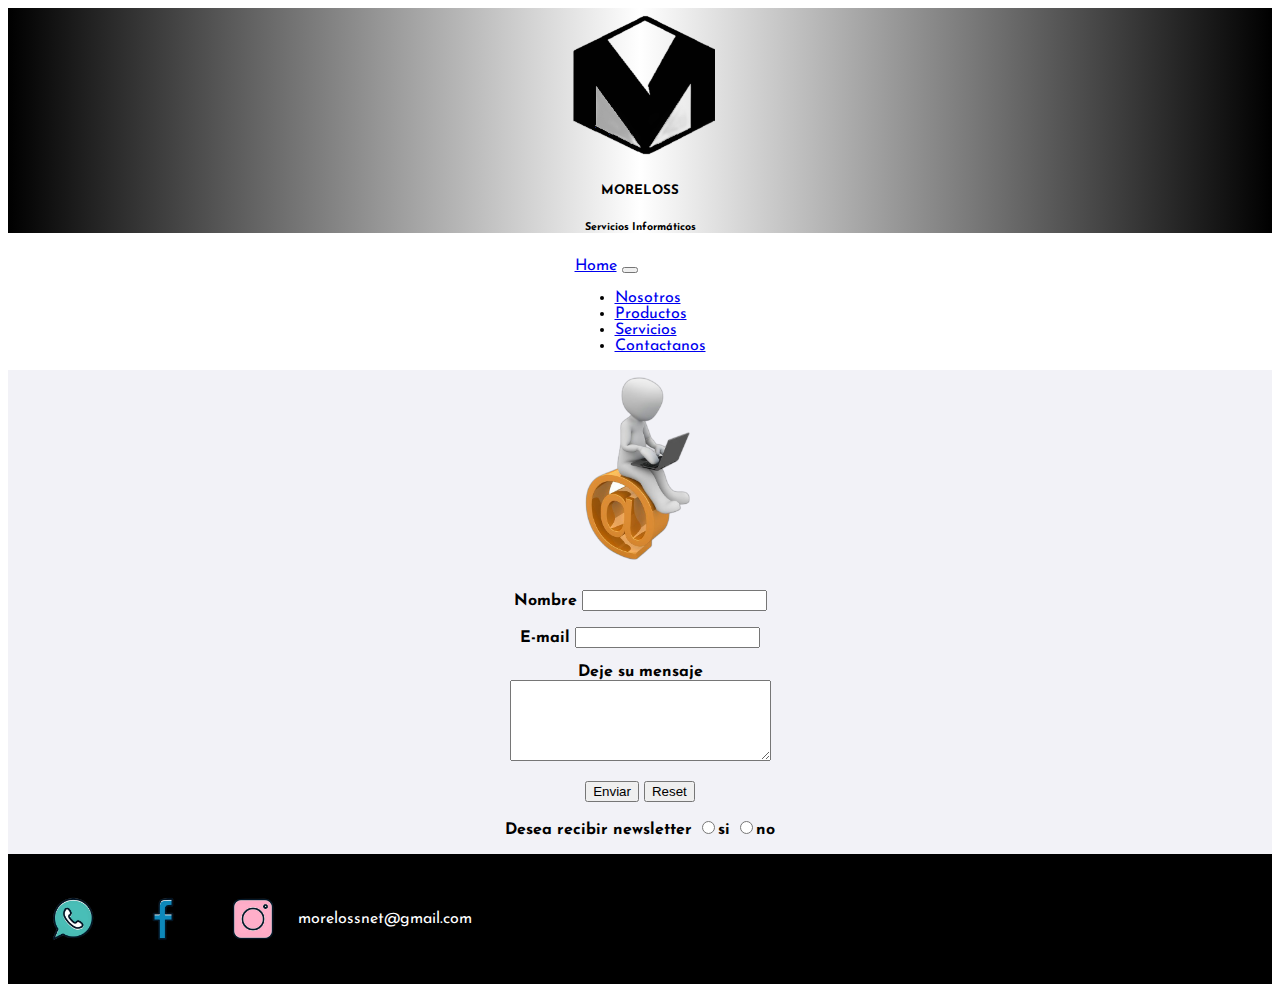
<file: html/contactanos.html>
<!DOCTYPE html>
<html lang="en">
<head>
    <meta charset="UTF-8">
    <meta http-equiv="X-UA-Compatible" content="IE=edge">
    <meta name="viewport" content="width=device-width, initial-scale=1.0">
    <meta name="keyboards" content=" contacto perifericos accesorios  computadoras">
    <meta name="descriptions" content="empresa de informatica ">
    <title>morelossserviciosinformaticos</title>
    <link rel="stylesheet" type="text/css" href="./css/style.css">
    <link rel="preconnect" href="https://fonts.googleapis.com">
    <link href="https://fonts.googleapis.com/css2?family=Montserrat:ital,wght@1,300&family=Open+Sans+Condensed:ital,wght@1,300&display=swap" rel="stylesheet">
    <link href="https://cdn.jsdelivr.net/npm/bootstrap@5.1.0/dist/css/bootstrap.min.css" rel="stylesheet" integrity="sha384-KyZXEAg3QhqLMpG8r+8fhAXLRk2vvoC2f3B09zVXn8CA5QIVfZOJ3BCsw2P0p/We" crossorigin="anonymous">
    <script src="https://cdn.jsdelivr.net/npm/bootstrap@5.1.0/dist/js/bootstrap.bundle.min.js" integrity="sha384-U1DAWAznBHeqEIlVSCgzq+c9gqGAJn5c/t99JyeKa9xxaYpSvHU5awsuZVVFIhvj" crossorigin="anonymous"></script>
    <script src="https://cdn.jsdelivr.net/npm/bootstrap@5.0.2/dist/js/bootstrap.bundle.min.js" integrity="sha384-MrcW6ZMFYlzcLA8Nl+NtUVF0sA7MsXsP1UyJoMp4YLEuNSfAP+JcXn/tWtIaxVXM" crossorigin="anonymous"></script>
    <link rel="preconnect" href="https://fonts.googleapis.com">
    <link rel="preconnect" href="https://fonts.gstatic.com" crossorigin>
    <link href="https://fonts.googleapis.com/css2?family=Josefin+Sans:wght@300&display=swap" rel="stylesheet">
</head>
<body>
    <body>
    
      <header>
        <img class="logo" img src="./imagenesmorello/logomi.png" alt="logo"  >
        <h5>MORELOSS</h5> 
        <h6>Servicios Informáticos</h6>
    
    
      </header>
               
               <nav class="navbar navbar-expand-lg navbar-dark bg-black">
                   <div class="container-fluid">
                     <a class="navbar-brand" href="index.html">Home</a>
                     <button class="navbar-toggler" type="button" data-bs-toggle="collapse" data-bs-target="#navbarNav" aria-controls="navbarNav" aria-expanded="false" aria-label="Toggle navigation">
                       <span class="navbar-toggler-icon"></span>
                     </button>
                     <div class="collapse navbar-collapse" id="navbarNav">
                       <ul class="navbar-nav mx-auto">
                         <li class="nav-item">
                           <a class="nav-link active" aria-current="page" href="nosotros.html">Nosotros</a>
                         </li>
                         <li class="nav-item">
                           <a class="nav-link" href="productos.html">Productos</a>
                         </li>
                         <li class="nav-item">
                           <a class="nav-link" href="servicios.html">Servicios</a>
                         </li>
                         <li class="nav-item">
                           <a class="nav-link" href="contactanos.html">Contactanos</a>
                         </li>
                       </ul>
                     </div>
                   </div>
                 </nav>  
               
                    
         
                 

    <section id="Contactanos">
      <div class="imgarroba">
        <img src="./imagenesmorello/aro.png" alt="arroba" >
                
      </div>
     <form action="" method="GET">
         <div class="contacto">
           <label for="">Nombre</label>
           <input id="name" type="text">
           <br><br>
           <label for="E-mail">E-mail</label>
           <input type="E-mail">
           <br><br>
           
           <label for="">Deje su mensaje</label><br>
           <textarea name="consulta" id="consulta" cols="30" rows="5"></textarea><br>
           <br>
           <input type="submit" value="Enviar">
           <input type="reset">
           <br><br>
           Desea recibir newsletter
           <input type="radio" name=r-igual id="">si
           <input type="radio" name=r-igual id="">no
           <br><br>
          </div>
           
           
       </form>
 </section>
 
 
 
      <footer>

    <div class="redes">
        <img src="./imagenesmorello/wt5.png" alt="whatssap">
        <img src="./imagenesmorello/face2.png" alt="facebook">
        <img src="./imagenesmorello/insta2.png" alt="instragram">
        <p>morelossnet@gmail.com</p>
</footer>
</body>
</html>
</file>
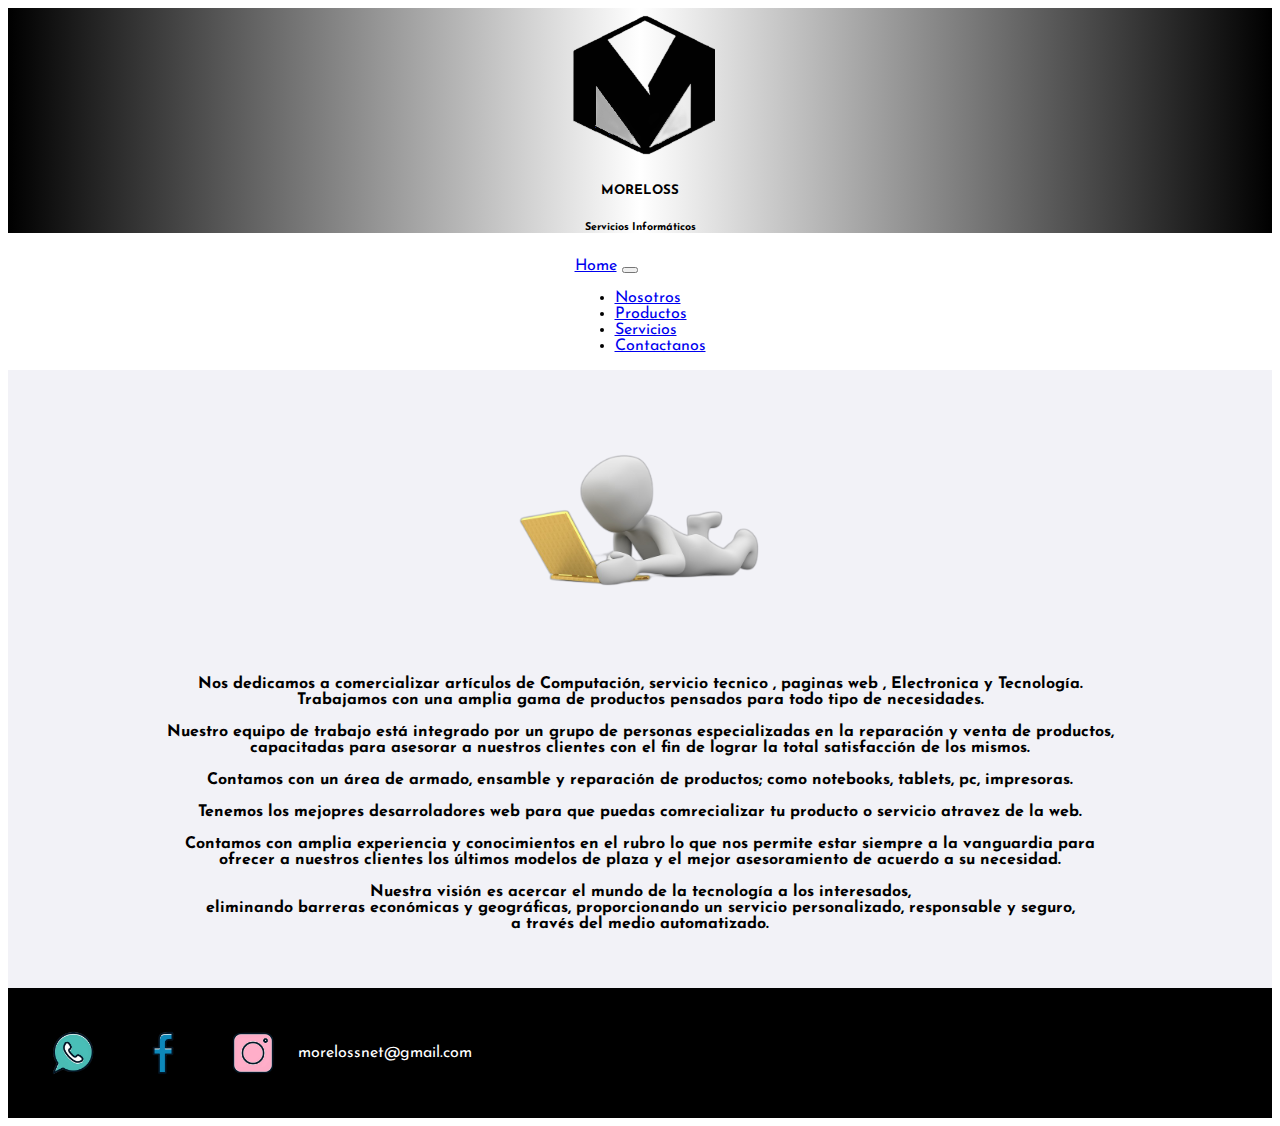
<file: html/nosotros.html>
<!DOCTYPE html>
<html lang="en">
<head>
    <meta charset="UTF-8">
    <meta http-equiv="X-UA-Compatible" content="IE=edge">
    <meta name="viewport" content="width=device-width, initial-scale=1.0">
    <meta name="keyboards" content=" perifericos accesorios  computadoras">
    <meta name="descriptions" content="Empresa dedicada a la tecnologia">
    <title>morelosserviciosinformaticos</title>
    <link rel="stylesheet" type="text/css" href="./css/style.css">
    <link rel="preconnect" href="https://fonts.googleapis.com">
    <link href="https://fonts.googleapis.com/css2?family=Montserrat:ital,wght@1,300&family=Open+Sans+Condensed:ital,wght@1,300&display=swap" rel="stylesheet">
    <link href="https://cdn.jsdelivr.net/npm/bootstrap@5.1.0/dist/css/bootstrap.min.css" rel="stylesheet" integrity="sha384-KyZXEAg3QhqLMpG8r+8fhAXLRk2vvoC2f3B09zVXn8CA5QIVfZOJ3BCsw2P0p/We" crossorigin="anonymous">
    <script src="https://cdn.jsdelivr.net/npm/bootstrap@5.1.0/dist/js/bootstrap.bundle.min.js" integrity="sha384-U1DAWAznBHeqEIlVSCgzq+c9gqGAJn5c/t99JyeKa9xxaYpSvHU5awsuZVVFIhvj" crossorigin="anonymous"></script>
    <script src="https://cdn.jsdelivr.net/npm/bootstrap@5.0.2/dist/js/bootstrap.bundle.min.js" integrity="sha384-MrcW6ZMFYlzcLA8Nl+NtUVF0sA7MsXsP1UyJoMp4YLEuNSfAP+JcXn/tWtIaxVXM" crossorigin="anonymous"></script>
    <link rel="preconnect" href="https://fonts.googleapis.com">
    <link rel="preconnect" href="https://fonts.gstatic.com" crossorigin>
    <link href="https://fonts.googleapis.com/css2?family=Josefin+Sans:wght@300&display=swap" rel="stylesheet">
</head>
<body>
  <header>
    <img class="logo" img src="./imagenesmorello/logomi.png" alt="logo"  >
    <h5>MORELOSS</h5> 
    <h6>Servicios Informáticos</h6>


  </header>
       
       <nav class="navbar navbar-expand-lg navbar-dark bg-black">
           <div class="container-fluid">
             <a class="navbar-brand" href="index.html">Home</a>
             <button class="navbar-toggler" type="button" data-bs-toggle="collapse" data-bs-target="#navbarNav" aria-controls="navbarNav" aria-expanded="false" aria-label="Toggle navigation">
               <span class="navbar-toggler-icon"></span>
             </button>
             <div class="collapse navbar-collapse" id="navbarNav">
               <ul class="navbar-nav mx-auto">
                 <li class="nav-item">
                   <a class="nav-link active" aria-current="page" href="nosotros.html">Nosotros</a>
                 </li>
                 <li class="nav-item">
                   <a class="nav-link" href="productos.html">Productos</a>
                 </li>
                 <li class="nav-item">
                   <a class="nav-link" href="servicios.html">Servicios</a>
                 </li>
                 <li class="nav-item">
                   <a class="nav-link" href="contactanos.html">Contactanos</a>
                 </li>
               </ul>
             </div>
           </div>
         </nav>  
       
             

<section id="nosotros">
   <div class="imgnosotros">
     <img src="./imagenesmorello/imgnosotros.png" alt="nosotros">
   </div>
   <div class="texto">
    <p>Nos dedicamos a comercializar artículos de Computación, servicio tecnico , paginas web , Electronica y Tecnología.<br>
     Trabajamos con una amplia gama de productos pensados para todo tipo de necesidades.<br>  
    <br>
    Nuestro equipo de trabajo está integrado por un grupo de personas especializadas en la reparación y venta de productos,<br>
     capacitadas para asesorar a nuestros clientes con el fin de lograr la total satisfacción de los mismos.<br>
    <br>
    Contamos con un área de armado, ensamble y reparación de productos; como notebooks, tablets, pc, impresoras.<br>
    <br>
    Tenemos los mejopres desarroladores web para que puedas comrecializar tu producto o servicio atravez de la web.<br>
    <br>
    Contamos con amplia experiencia y conocimientos en el rubro lo que nos permite estar siempre a la vanguardia para<br>
     ofrecer a nuestros clientes los últimos modelos de plaza y el mejor asesoramiento de acuerdo a su necesidad. <br>
    
    <br>
    Nuestra visión es acercar el mundo de la tecnología a los interesados,<br>
     eliminando barreras económicas y geográficas, proporcionando un servicio personalizado, responsable y seguro,<br>
      a través del medio automatizado.</p>
    
        </div>
    
</section>

    <footer>
      <div class="redes">
        <img src="./imagenesmorello/wt5.png" alt="whatssap">
        <img src="./imagenesmorello/face2.png" alt="facebook">
        <img src="./imagenesmorello/insta2.png" alt="instragram">
        <p>morelossnet@gmail.com</p>
      </div>
    </footer>
</body>
</html>
</file>
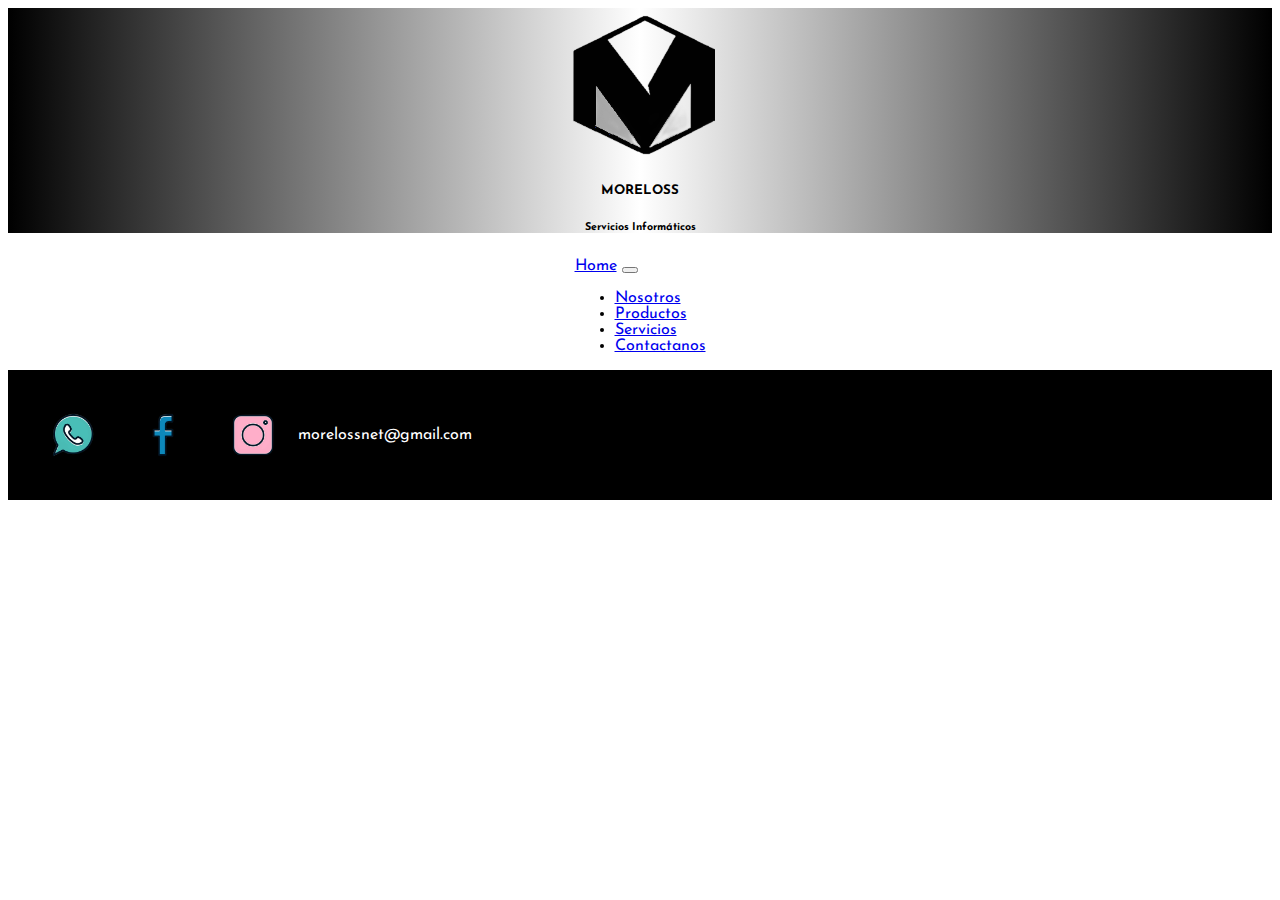
<file: html/productos.html>
<!DOCTYPE html>
<html lang="en">
<head>
    <meta charset="UTF-8">
    <meta http-equiv="X-UA-Compatible" content="IE=edge">
    <meta name="viewport" content="width=device-width, initial-scale=1.0">
    <meta name="keyboards" content=" perifericos accesorios  computadoras">
    <meta name="descriptions" content="venta de productos informaticos ">
    <title>morelossserviciosinformarticos</title>
    <link rel="stylesheet" type="text/css" href="./css/style.css">
    <link rel="preconnect" href="https://fonts.googleapis.com">
    <link href="https://fonts.googleapis.com/css2?family=Montserrat:ital,wght@1,300&family=Open+Sans+Condensed:ital,wght@1,300&display=swap" rel="stylesheet">
    <link href="https://cdn.jsdelivr.net/npm/bootstrap@5.1.0/dist/css/bootstrap.min.css" rel="stylesheet" integrity="sha384-KyZXEAg3QhqLMpG8r+8fhAXLRk2vvoC2f3B09zVXn8CA5QIVfZOJ3BCsw2P0p/We" crossorigin="anonymous">
    <script src="https://cdn.jsdelivr.net/npm/bootstrap@5.1.0/dist/js/bootstrap.bundle.min.js" integrity="sha384-U1DAWAznBHeqEIlVSCgzq+c9gqGAJn5c/t99JyeKa9xxaYpSvHU5awsuZVVFIhvj" crossorigin="anonymous"></script>
    <script src="https://cdn.jsdelivr.net/npm/bootstrap@5.0.2/dist/js/bootstrap.bundle.min.js" integrity="sha384-MrcW6ZMFYlzcLA8Nl+NtUVF0sA7MsXsP1UyJoMp4YLEuNSfAP+JcXn/tWtIaxVXM" crossorigin="anonymous"></script>
    <link rel="preconnect" href="https://fonts.googleapis.com">
    <link rel="preconnect" href="https://fonts.gstatic.com" crossorigin>
    <link href="https://fonts.googleapis.com/css2?family=Josefin+Sans:wght@300&display=swap" rel="stylesheet">
    

</head>
<body>
  <header>
    <img class="logo" img src="./imagenesmorello/logomi.png" alt="logo"  >
    <h5>MORELOSS</h5> 
    <h6>Servicios Informáticos</h6>


  </header>
 
       
       
       <nav class="navbar navbar-expand-lg navbar-dark bg-black">
           <div class="container-fluid">
             <a class="navbar-brand" href="index.html">Home</a>
             <button class="navbar-toggler" type="button" data-bs-toggle="collapse" data-bs-target="#navbarNav" aria-controls="navbarNav" aria-expanded="false" aria-label="Toggle navigation">
               <span class="navbar-toggler-icon"></span>
             </button>
             <div class="collapse navbar-collapse" id="navbarNav">
               <ul class="navbar-nav mx-auto">
                 <li class="nav-item">
                   <a class="nav-link active" aria-current="page" href="nosotros.html">Nosotros</a>
                 </li>
                 <li class="nav-item">
                   <a class="nav-link" href="productos.html">Productos</a>
                 </li>
                 <li class="nav-item">
                   <a class="nav-link" href="servicios.html">Servicios</a>
                 </li>
                 <li class="nav-item">
                   <a class="nav-link" href="contactanos.html">Contactanos</a>
                 </li>
               </ul>
             </div>
           </div>
         </nav>  
       
         <footer>
          <div class="redes">
            <img src="./imagenesmorello/wt5.png" alt="whatssap">
            <img src="./imagenesmorello/face2.png" alt="facebook">
            <img src="./imagenesmorello/insta2.png" alt="instragram">
            <p>morelossnet@gmail.com</p>
        </div>
      </footer>
</body>
</html>
</file>
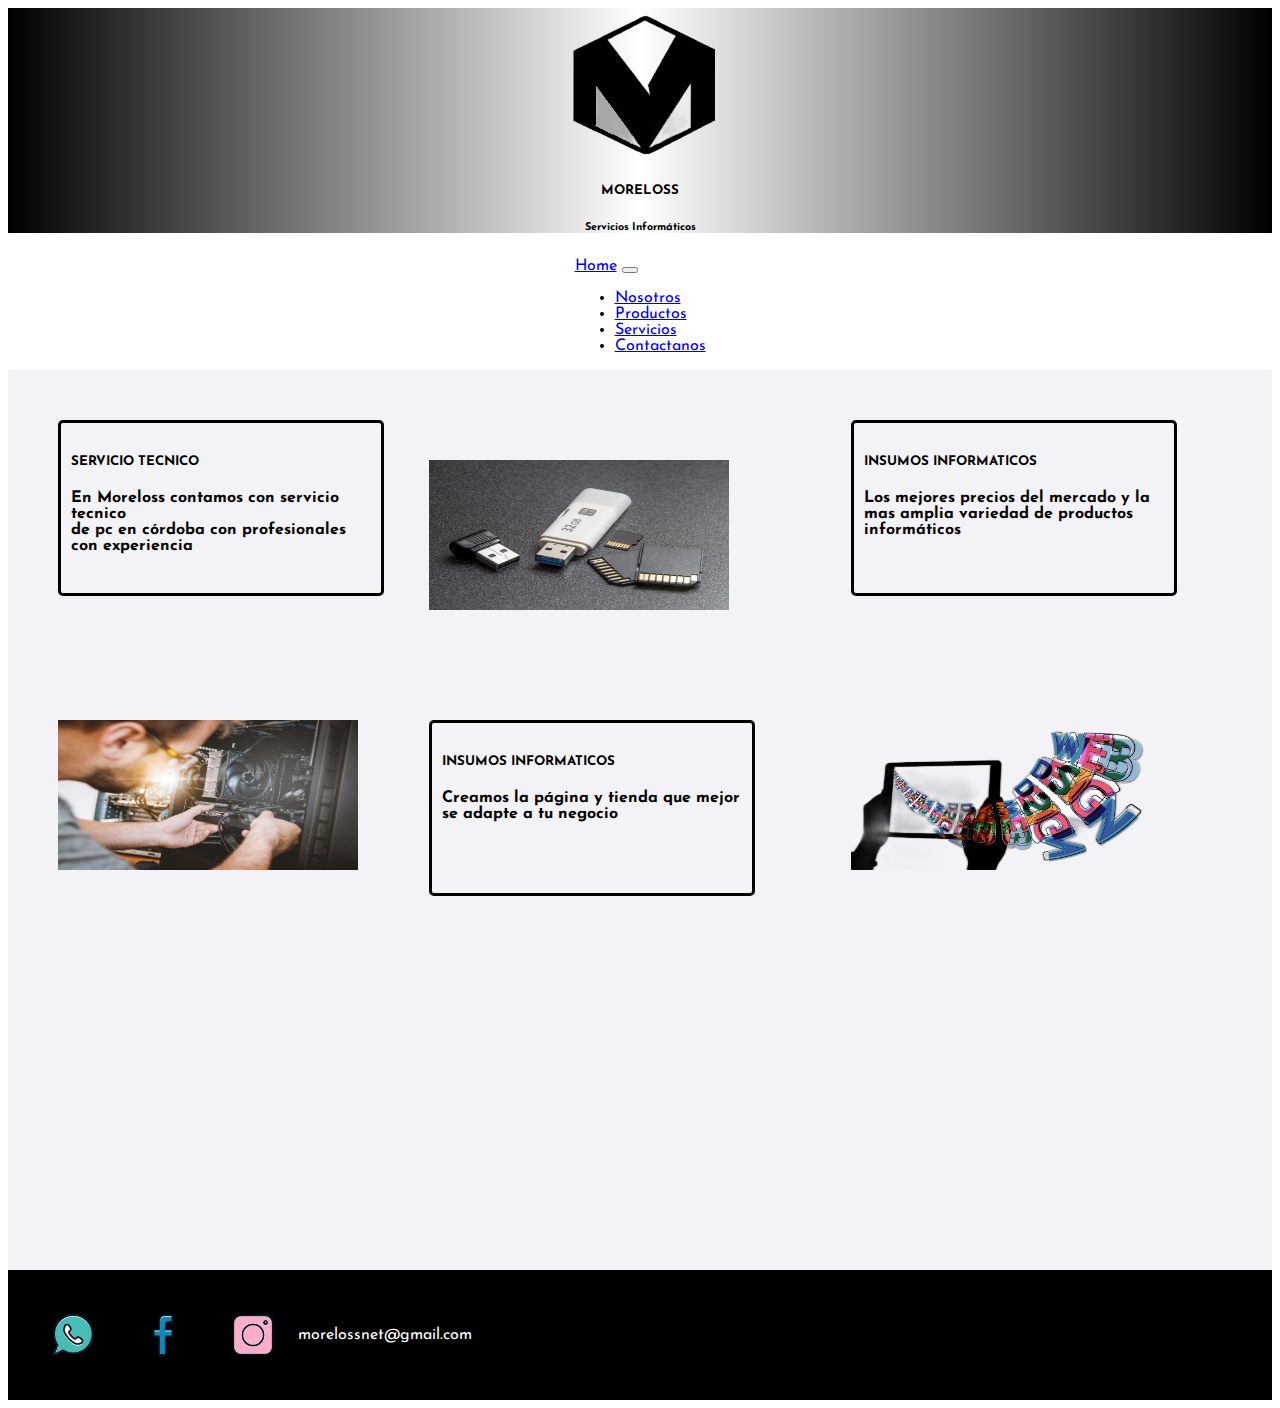
<file: html/Servicios.html>
<!DOCTYPE html>
<html lang="en">
<head>
    <meta charset="UTF-8">
    <meta http-equiv="X-UA-Compatible" content="IE=edge">
    <meta name="viewport" content="width=device-width, initial-scale=1.0">
    <meta name="keyboards" content="servicio tecnico perifericos accesorios diseño paginas computadoras">
    <meta name="descriptions" content="Nos dedicamos a la venta de productos informaticos y servicio tecnico y diseño web">
    <title>morelosserviciosinformaticos</title>
    <link rel="stylesheet" type="text/css" href="./css/style.css">
    <link rel="preconnect" href="https://fonts.googleapis.com">
    <link href="https://fonts.googleapis.com/css2?family=Montserrat:ital,wght@1,300&family=Open+Sans+Condensed:ital,wght@1,300&display=swap" rel="stylesheet">
    <link href="https://cdn.jsdelivr.net/npm/bootstrap@5.1.0/dist/css/bootstrap.min.css" rel="stylesheet" integrity="sha384-KyZXEAg3QhqLMpG8r+8fhAXLRk2vvoC2f3B09zVXn8CA5QIVfZOJ3BCsw2P0p/We" crossorigin="anonymous">
    <script src="https://cdn.jsdelivr.net/npm/bootstrap@5.1.0/dist/js/bootstrap.bundle.min.js" integrity="sha384-U1DAWAznBHeqEIlVSCgzq+c9gqGAJn5c/t99JyeKa9xxaYpSvHU5awsuZVVFIhvj" crossorigin="anonymous"></script>
    <script src="https://cdn.jsdelivr.net/npm/bootstrap@5.0.2/dist/js/bootstrap.bundle.min.js" integrity="sha384-MrcW6ZMFYlzcLA8Nl+NtUVF0sA7MsXsP1UyJoMp4YLEuNSfAP+JcXn/tWtIaxVXM" crossorigin="anonymous"></script>
    <link rel="preconnect" href="https://fonts.googleapis.com">
    <link rel="preconnect" href="https://fonts.gstatic.com" crossorigin>
    <link href="https://fonts.googleapis.com/css2?family=Josefin+Sans:wght@300&display=swap" rel="stylesheet">
    
</head>

                  
<body>
    

  <header>
    <img class="logo" img src="./imagenesmorello/logomi.png" alt="logo"  >
    <h5>MORELOSS</h5> 
    <h6>Servicios Informáticos</h6>


  </header>
               
               <nav class="navbar navbar-expand-lg navbar-dark bg-black">
                   <div class="container-fluid">
                     <a class="navbar-brand" href="index.html">Home</a>
                     <button class="navbar-toggler" type="button" data-bs-toggle="collapse" data-bs-target="#navbarNav" aria-controls="navbarNav" aria-expanded="false" aria-label="Toggle navigation">
                       <span class="navbar-toggler-icon"></span>
                     </button>
                     <div class="collapse navbar-collapse" id="navbarNav">
                       <ul class="navbar-nav mx-auto">
                         <li class="nav-item">
                           <a class="nav-link active" aria-current="page" href="nosotros.html">Nosotros</a>
                         </li>
                         <li class="nav-item">
                           <a class="nav-link" href="productos.html">Productos</a>
                         </li>
                         <li class="nav-item">
                           <a class="nav-link" href="servicios.html">Servicios</a>
                         </li>
                         <li class="nav-item">
                           <a class="nav-link" href="contactanos.html">Contactanos</a>
                         </li>
                       </ul>
                     </div>
                   </div>
                 </nav>  

             <section class="grid">
               
                   

                   </div>
                     <div class= "caja1"><h5>SERVICIO TECNICO</h5>
                    <p>En Moreloss contamos con servicio tecnico<br>
                        de pc en córdoba con profesionales<br>
                        con experiencia</p>
                    </div>
                  
                    <div class="caja2">
                    <img src="./imagenesmorello/foto1.jpg" alt="paginas" width="300px" height="150px">
                    </div>

                    <div class="caja3"><H5>INSUMOS INFORMATICOS</H5>
                      <P>Los mejores precios del mercado y la mas
                        amplia variedad de productos informáticos</p>
                    </div> 

                    <div class="caja4">
                      <img src="./imagenesmorello/servis.jpg" alt="service" width="300px" height="150px">
                    </div> 

                    <div class="caja5"><h5>INSUMOS INFORMATICOS</h5>
                      Creamos la página y tienda que mejor se adapte a tu negocio 
                    </div> 

                    <div class="caja6">
                      <img src="./imagenesmorello/fotodos.png" alt="producto" width="300px" height="150px" >
                      </div>
                       </section>
                       
               
          <footer>
              <div class="redes">
              <img src="./imagenesmorello/wt5.png" alt="whatssap">
              <img src="./imagenesmorello/face2.png" alt="facebook">
              <img src="./imagenesmorello/insta2.png" alt="instragram">
              <p>morelossnet@gmail.com</p>

            </div>
          </footer>
    </body>
    
    </html>
</file>
<file: html/css/style.css>
header {
  background-image: -webkit-gradient(linear, right top, left top, from(black), color-stop(white), to(black));
  background-image: linear-gradient(to left, black, white, black);
  width: 100%;
  text-align: center;
  color: black;
  font-family: 'Josefin Sans', sans-serif;
  text-align: center;
  font-weight: bold;
  -webkit-box-sizing: content-box;
          box-sizing: content-box;
  width: 100%;
}

header .logo {
  width: 150px;
  height: 150px;
}

.navbar {
  display: -webkit-box;
  display: -ms-flexbox;
  display: flex;
  -webkit-box-pack: center;
      -ms-flex-pack: center;
          justify-content: center;
  font-family: 'Josefin Sans', sans-serif;
}

.navbar a:hover {
  -webkit-box-shadow: #8d8989 4px 4px;
          box-shadow: #8d8989 4px 4px;
  border-radius: 5px;
}

footer {
  background-color: black;
  width: 100%;
}

footer .redes {
  display: -webkit-box;
  display: -ms-flexbox;
  display: flex;
  -webkit-box-pack: justify;
      -ms-flex-pack: justify;
          justify-content: space-between;
  width: 90px;
  height: 90px;
  font-family: 'Josefin Sans', sans-serif;
  color: white;
  text-align: center;
  padding: 20px;
}

footer .redes p {
  margin: auto;
}

section {
  background-color: #f2f2f7;
  height: 100%;
}

/*nosotros*/
#nosotros .imgnosotros {
  width: 250px;
  height: 250px;
  display: -webkit-box;
  display: -ms-flexbox;
  display: flex;
  -ms-flex-pack: distribute;
      justify-content: space-around;
  margin: auto;
}

#nosotros .texto {
  font-family: 'Josefin Sans', sans-serif;
  font-weight: bold;
  padding: 40px;
  margin: auto;
  text-align: center;
}

/*contactanos*/
#Contactanos .imgarroba {
  width: 200px;
  height: 200px;
  display: -webkit-box;
  display: -ms-flexbox;
  display: flex;
  -webkit-box-pack: right;
      -ms-flex-pack: right;
          justify-content: right;
  margin: auto;
}

#Contactanos .contacto {
  text-align: center;
  font-family: 'Josefin Sans', sans-serif;
  font-weight: bold;
  margin-top: 20px;
}

/*servicios*/
.grid {
  display: -ms-grid;
  display: grid;
  -ms-grid-columns: 1fr 1fr 1fr;
      grid-template-columns: 1fr 1fr 1fr;
  -ms-grid-rows: 300px 300px 300px;
      grid-template-rows: 300px 300px 300px;
  -webkit-box-pack: center;
      -ms-flex-pack: center;
          justify-content: center;
}

.caja1 {
  background-color: color #686666;
  height: 150px;
  width: 300px;
  border-radius: 5px;
  margin-top: 50px;
  padding: 10PX;
  font-family: 'Josefin Sans', sans-serif;
  font-weight: bold;
  border-style: solid;
  margin-left: 50px;
}

.caja1:hover {
  -webkit-box-shadow: black 8px 8px 8px;
          box-shadow: black 8px 8px 8px;
}

.caja2 {
  width: 300px;
  height: 150px;
  margin-top: 90px;
  padding: -10px;
}

.caja2:hover {
  -webkit-box-shadow: black 8px 8px 8px;
          box-shadow: black 8px 8px 8px;
}

.caja3 {
  background-color: color #686666;
  height: 150px;
  width: 300px;
  border-radius: 5px;
  margin-top: 50px;
  padding: 10PX;
  font-family: 'Josefin Sans', sans-serif;
  font-weight: bold;
  border-style: solid;
  margin-right: 50px;
}

.caja3:hover {
  -webkit-box-shadow: black 8px 8px 8px;
          box-shadow: black 8px 8px 8px;
}

.caja4 {
  width: 300px;
  height: 150px;
  margin-top: 50px;
  margin-left: 50px;
}

.caja4:hover {
  -webkit-box-shadow: black 8px 8px 8px;
          box-shadow: black 8px 8px 8px;
}

.caja5 {
  background-color: color #686666;
  height: 150px;
  width: 300px;
  border-radius: 5px;
  margin-top: 50px;
  padding: 10PX;
  font-family: 'Josefin Sans', sans-serif;
  font-weight: bold;
  border-style: solid;
  margin-top: 50px;
}

.caja5:hover {
  -webkit-box-shadow: black 8px 8px 8px;
          box-shadow: black 8px 8px 8px;
}

.caja6 {
  width: 300px;
  height: 150px;
  margin-top: 50px;
  margin-right: 50px;
}

.caja6:hover {
  -webkit-box-shadow: black 8px 8px 8px;
          box-shadow: black 8px 8px 8px;
}

/*media queries*/
/*# sourceMappingURL=style.css.map */
</file>
